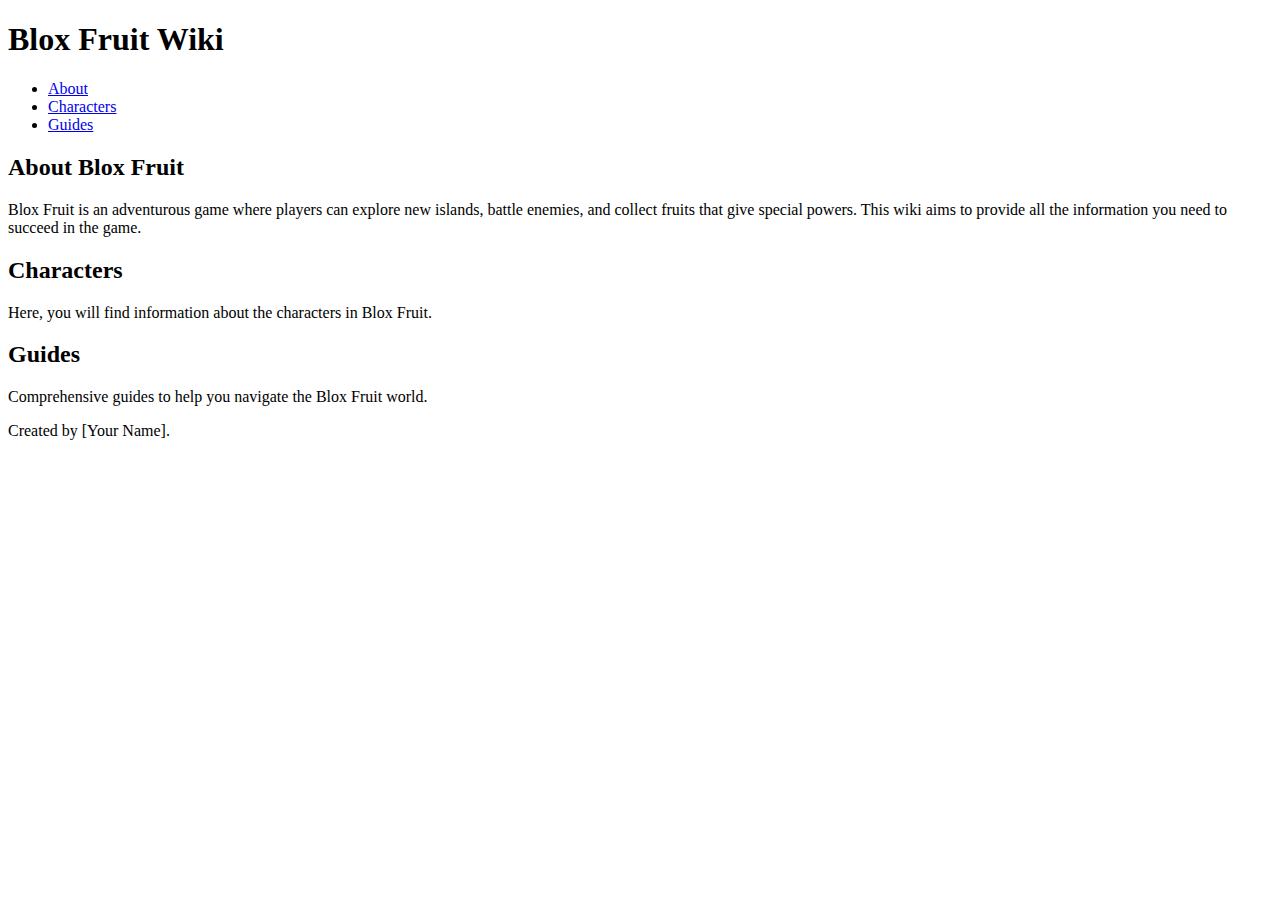
<file: index.html>
<!DOCTYPE html>
<html>
<head>
    <title>Blox Fruit Wiki</title>
    <meta charset="UTF-8">
    <meta name="viewport" content="width=device-width, initial-scale=1.0">
</head>
<body>
    <header>
        <h1>Blox Fruit Wiki</h1>
    </header>
    <nav>
        <ul>
            <li><a href="#about">About</a></li>
            <li><a href="#characters">Characters</a></li>
            <li><a href="#guides">Guides</a></li>
        </ul>
    </nav>
    <section id="about">
        <h2>About Blox Fruit</h2>
        <p>Blox Fruit is an adventurous game where players can explore new islands, battle enemies, and collect fruits that give special powers. This wiki aims to provide all the information you need to succeed in the game.</p>
    </section>
    <section id="characters">
        <h2>Characters</h2>
        <p>Here, you will find information about the characters in Blox Fruit.</p>
    </section>
    <section id="guides">
        <h2>Guides</h2>
        <p>Comprehensive guides to help you navigate the Blox Fruit world.</p>
    </section>
    <footer>
        <p>Created by [Your Name].</p>
    </footer>
</body>
</html>
</file>
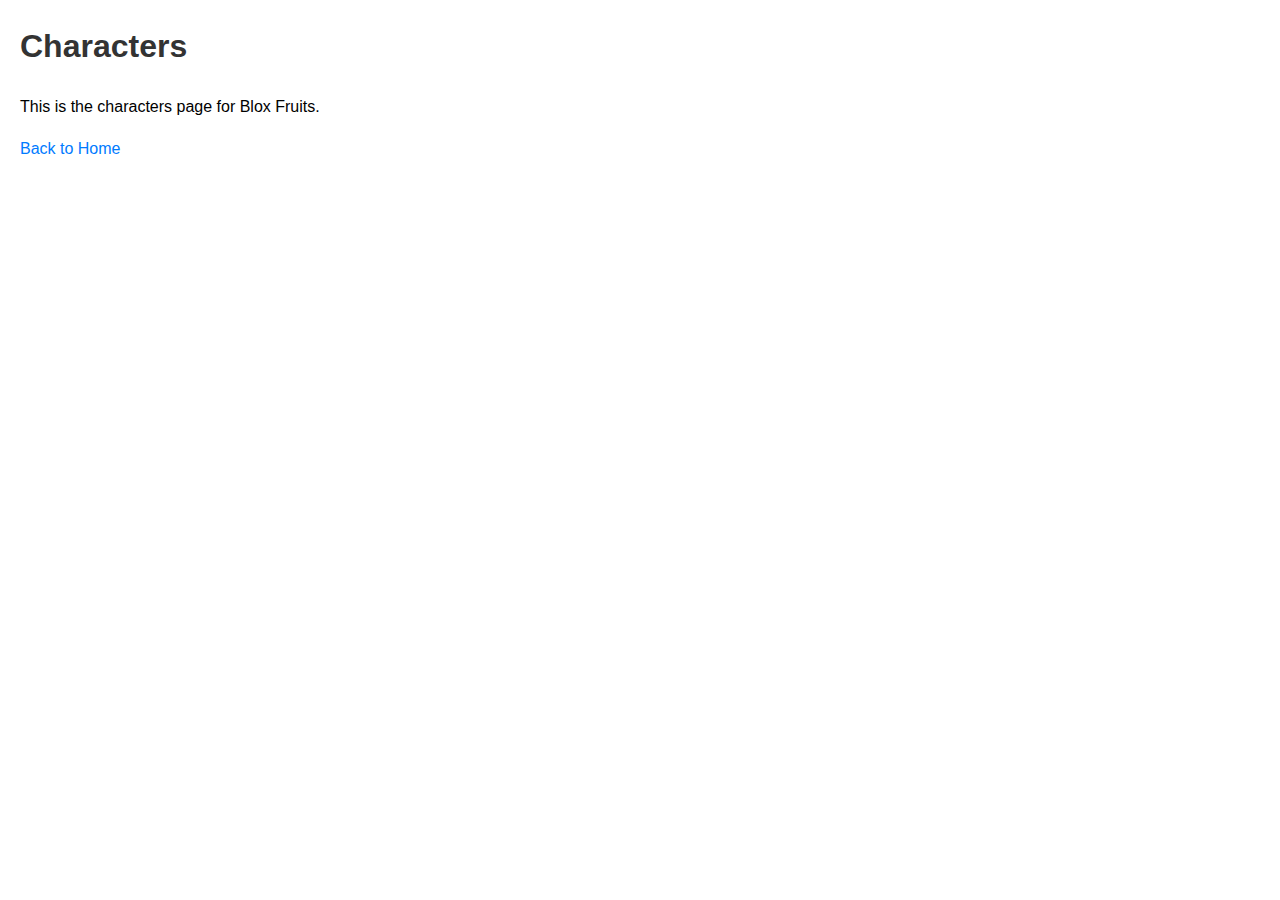
<file: characters.html>
<!DOCTYPE html>
<html lang="en">
<head>
    <meta charset="UTF-8">
    <meta name="viewport" content="width=device-width, initial-scale=1.0">
    <title>Characters - Blox Fruits Wiki</title>
    <link rel="stylesheet" href="../styles.css">
</head>
<body>
    <h1>Characters</h1>
    <p>This is the characters page for Blox Fruits.</p>
    <a href="../index.html">Back to Home</a>
</body>
</html>
</file>
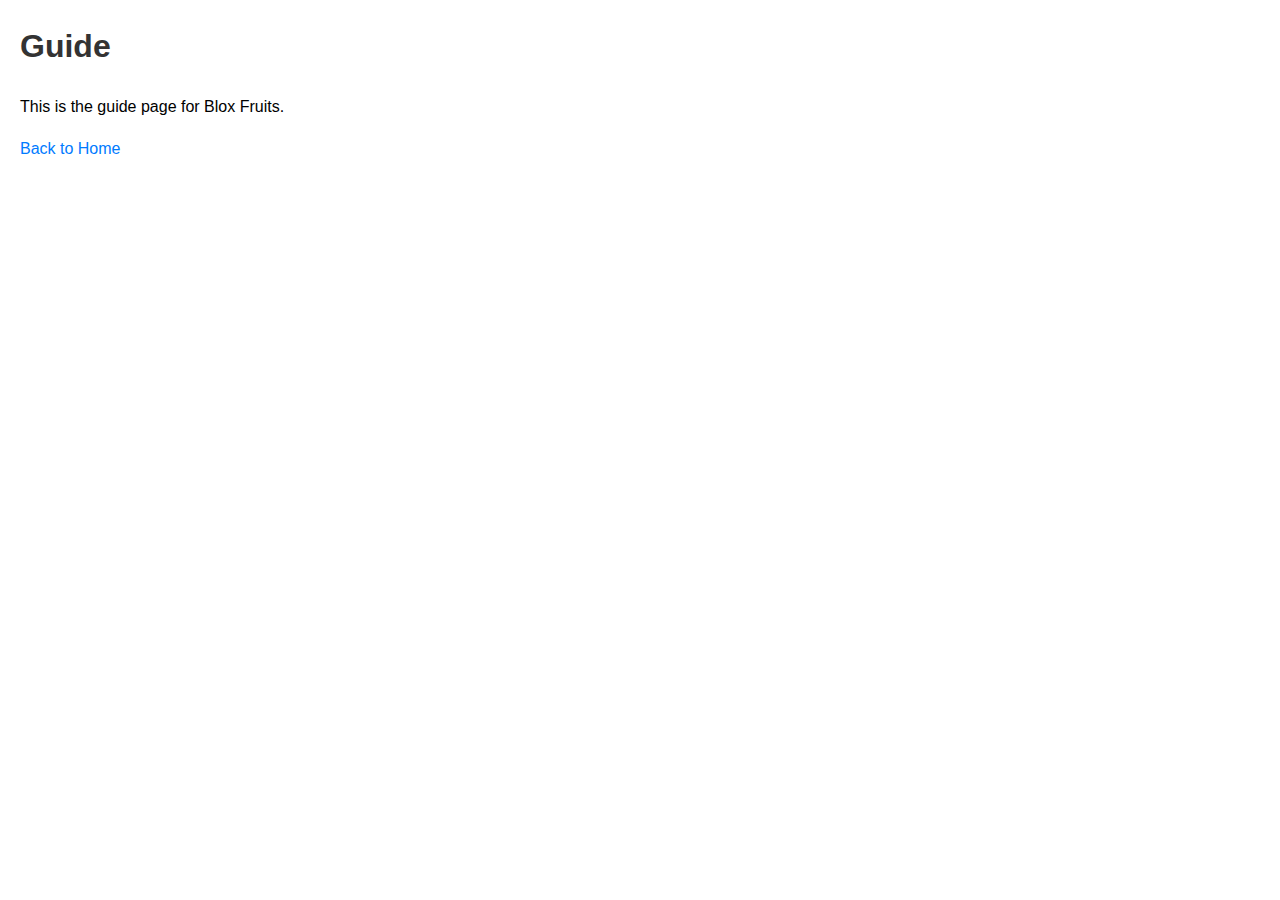
<file: guide.html>
<!DOCTYPE html>
<html lang="en">
<head>
    <meta charset="UTF-8">
    <meta name="viewport" content="width=device-width, initial-scale=1.0">
    <title>Guide - Blox Fruits Wiki</title>
    <link rel="stylesheet" href="../styles.css">
</head>
<body>
    <h1>Guide</h1>
    <p>This is the guide page for Blox Fruits.</p>
    <a href="../index.html">Back to Home</a>
</body>
</html>
</file>
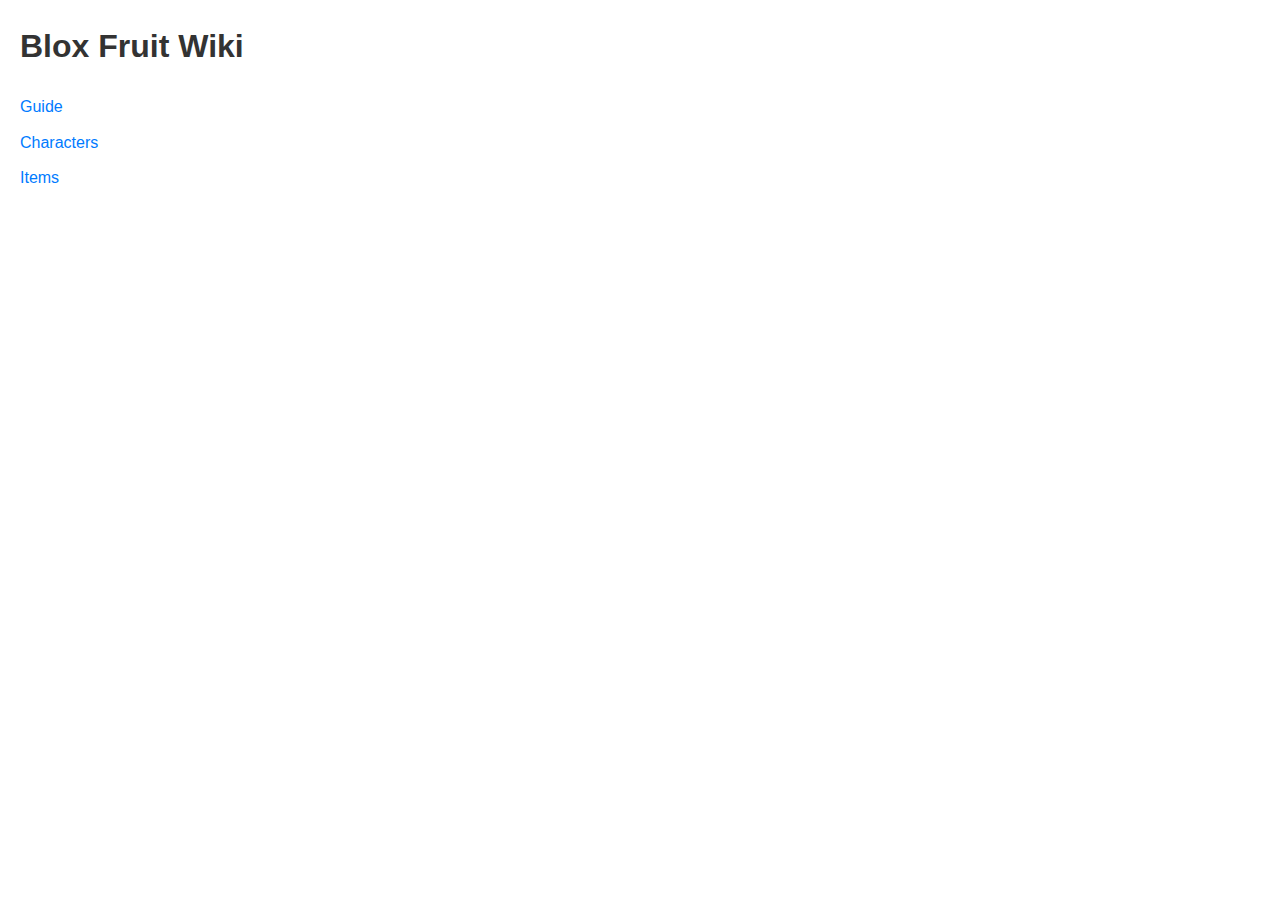
<file: items.html>
<!DOCTYPE html>
<html lang="en">
<head>
    <meta charset="UTF-8">
    <meta name="viewport" content="width=device-width, initial-scale=1.0">
    <title>Blox Fruit Wiki</title>
    <link rel="stylesheet" href="styles.css">
</head>
<body>
    <h1>Blox Fruit Wiki</h1>
    <ul>
        <li><a href="guide.html">Guide</a></li>
        <li><a href="characters.html">Characters</a></li>
        <li><a href="items.html">Items</a></li>
    </ul>
</body>
</html>
</file>
<file: styles.css>
body {
    font-family: Arial, sans-serif;
    margin: 20px;
    line-height: 1.6;
}
h1 {
    color: #333;
}
ul {
    list-style-type: none;
    padding: 0;
}
li {
    margin: 10px 0;
}
a {
    text-decoration: none;
    color: #007bff;
}
a:hover {
    text-decoration: underline;
}
</file>
